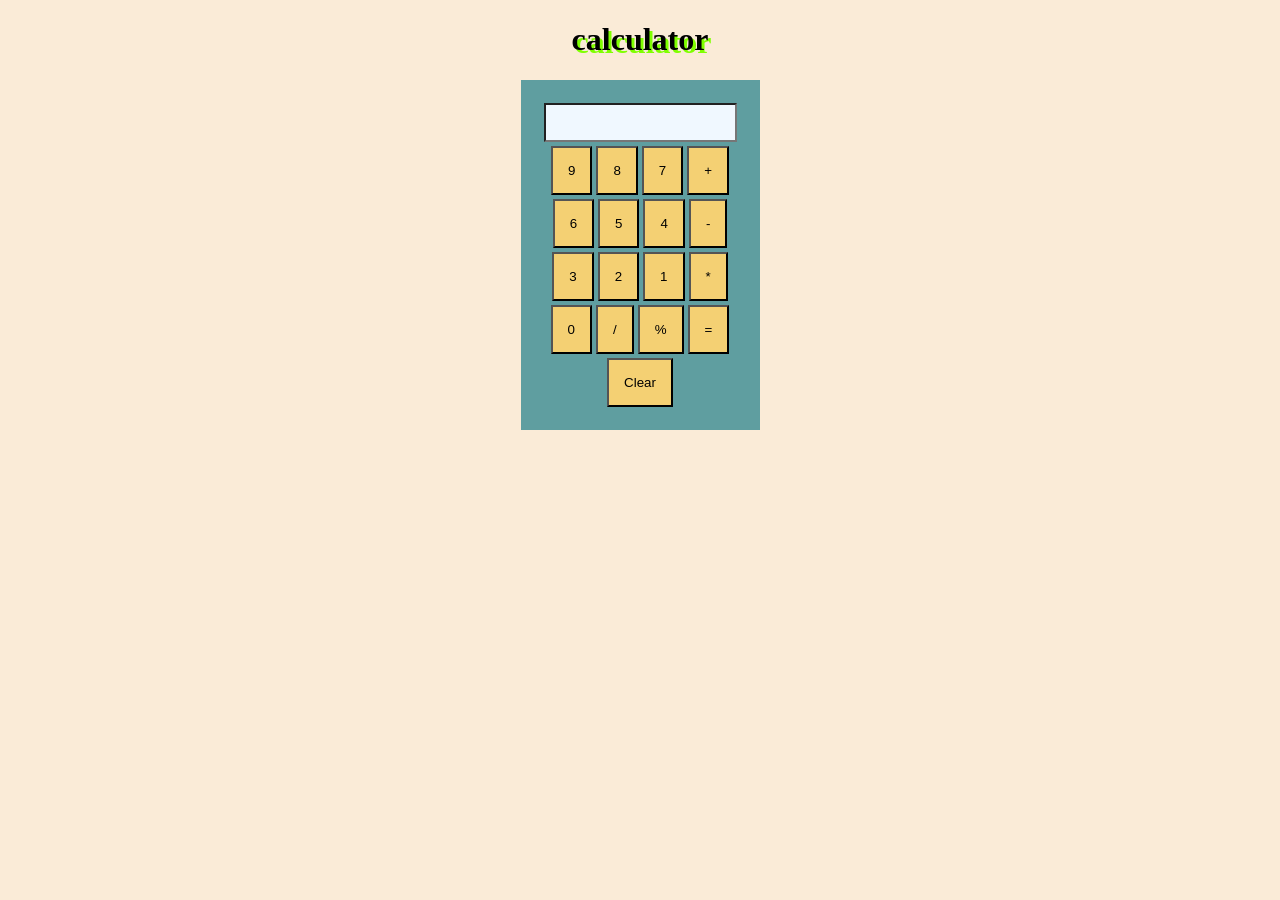
<file: index.html>
<!DOCTYPE html>
<html lang="en">
<head>
    <meta charset="UTF-8">
    <meta name="viewport" content="width=device-width, initial-scale=1.0">
    <title>Calculator</title>
    <link rel="Stylesheet" href="./calculator.css">
</head><div>
    <h1>calculator</h1>
</div>
<body align="center">
    <table align="center">
        <tr><td>
            <input id="res">
        </td></tr>
        <tr><td>
            <button id="9" onclick="append(9)">9</button>
            <button id="8" onclick="append(8)">8</button>
            <button id="7" onclick="append(7)">7</button>
            <button id="+" onclick="append('+')">+</button>
        </td></tr>
        <tr><td>
            <button id="6" onclick="append(6)">6</button>
            <button id="5" onclick="append(5)">5</button>
            <button id="4" onclick="append(4)">4</button>
            <button id="-" onclick="append('-')">-</button>
        </td></tr>
        <tr><td><button id="3" onclick="append(3)">3</button>
        <button id="2" onclick="append(2)">2</button>
    <button id="1" onclick="append(1)">1</button>
<button id="*" onclick="append('*')">*</button></td></tr>
    <tr><td><button id="0" onclick="append(0)">0</button>
    <button id="/" onclick="append('/')">/</button>
    <button id="%" onclick="append('%')">%</button>
    <button id="=" onclick="result()">=</button>
    </td></tr>
    <tr>
            <td colspan="4">
                <button class="clear" onclick="clearDisplay()">Clear</button>
            </td>
        </tr>
        </table>
    <script src="./calculator.js"></script>
</body>
</html>
</file>
<file: calculator.css>
button{
    padding: 15px;
    background-color: rgb(244, 208, 115);

}
input{
    padding:10px;
    background-color:aliceblue;
}
body{
    background-color:antiquewhite;
}
table{
    padding:20px;
    background-color:cadetblue;
}
h1{
    color:black;
    text-shadow: 3px 3px chartreuse;
    
}
</file>
